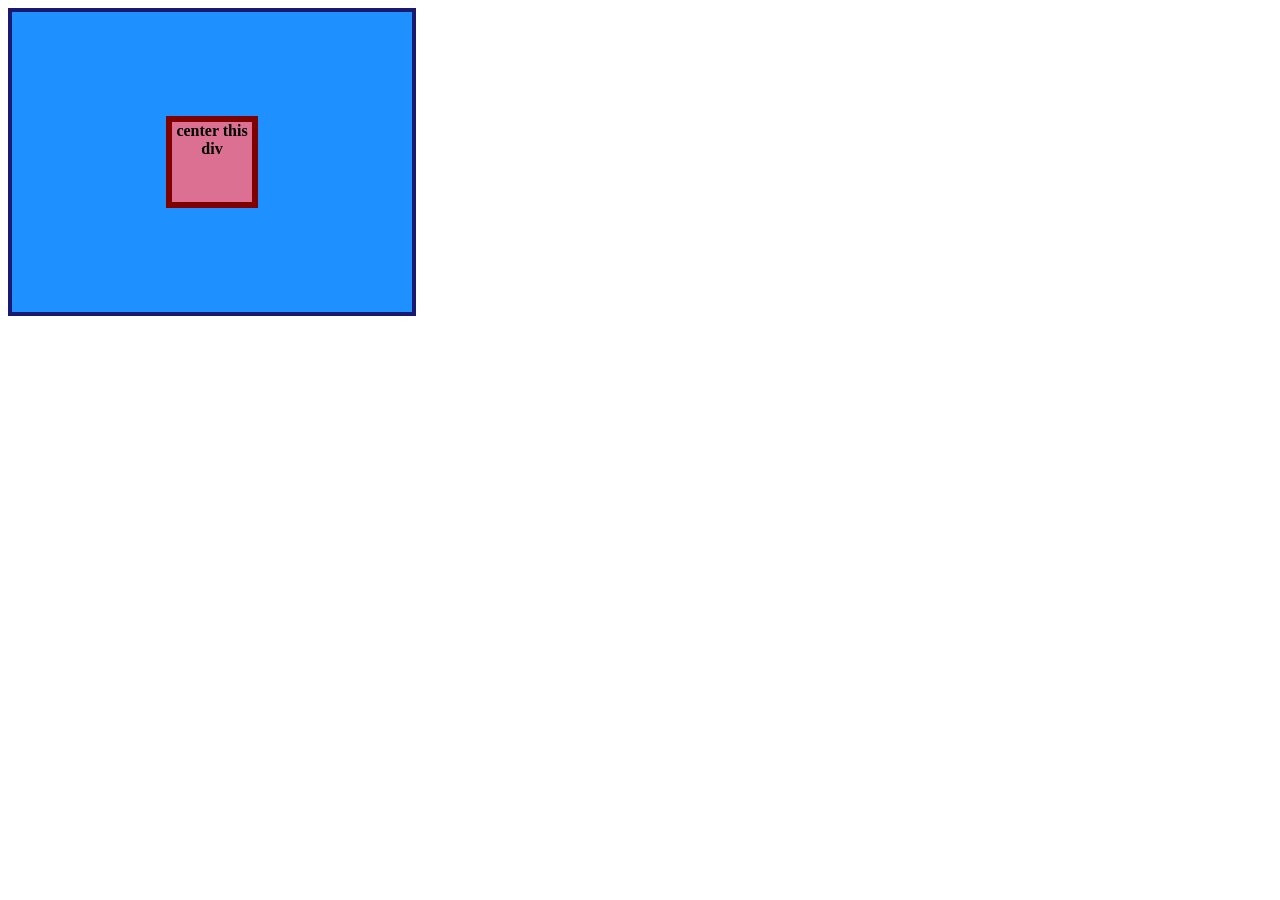
<file: foundations/flex/01-flex-center/index.html>
<!DOCTYPE html>
<html lang="en">
  <head>
    <meta charset="UTF-8">
    <meta http-equiv="X-UA-Compatible" content="IE=edge">
    <meta name="viewport" content="width=device-width, initial-scale=1.0">
    <title>CENTER THIS DIV</title>
    <link rel="stylesheet" href="style.css">
  </head>
  <body>
    <div class="container">
      <div class="box">center this div</div>
    </div>
  </body>
</html>
</file>
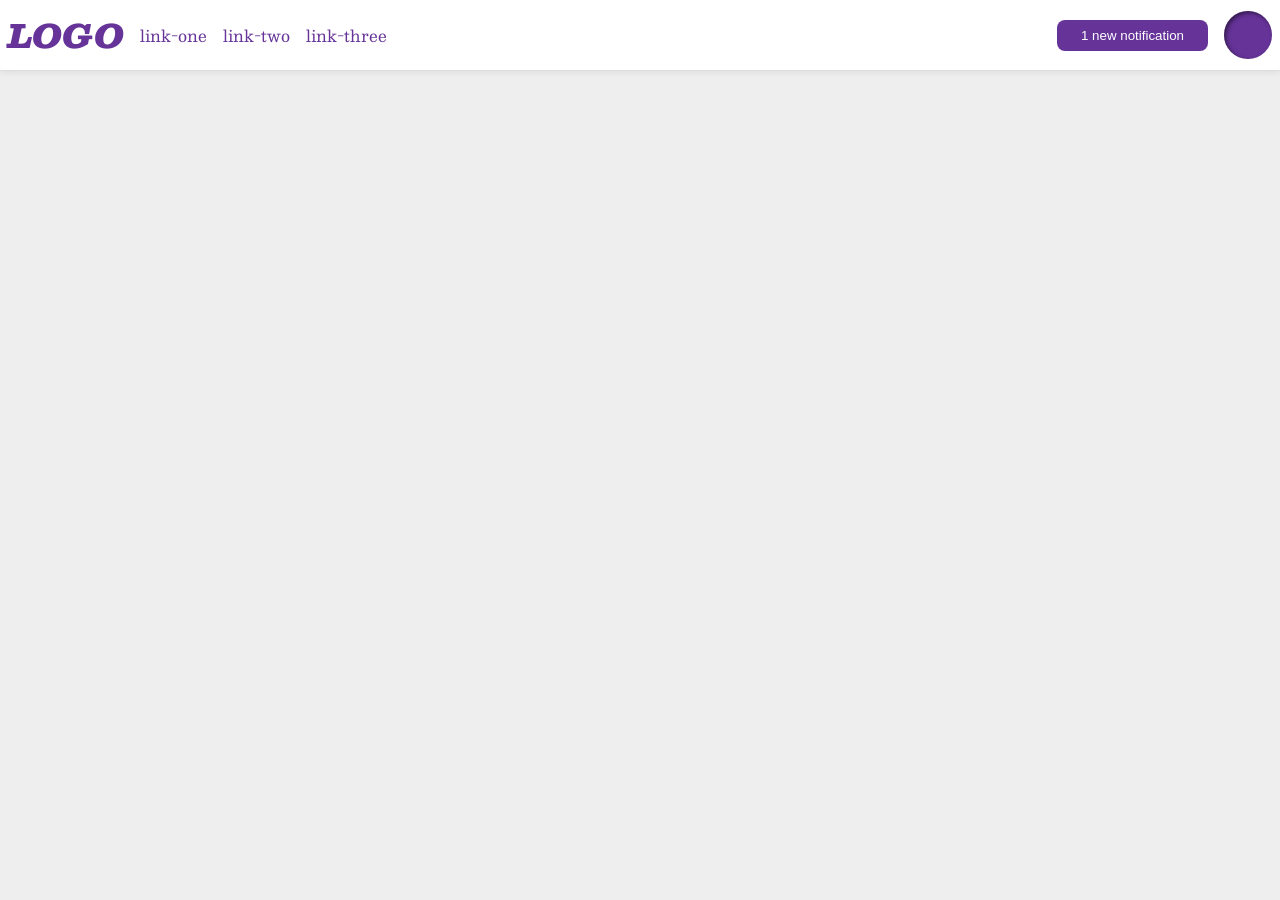
<file: foundations/flex/03-flex-header-2/index.html>
<!DOCTYPE html>
<html lang="en">
  <head>
    <meta charset="UTF-8">
    <meta http-equiv="X-UA-Compatible" content="IE=edge">
    <meta name="viewport" content="width=device-width, initial-scale=1.0">
    <title>Flex Header 2</title>
    <link rel="stylesheet" href="style.css">
  </head>
  <body>
    <div class="header">
      <div class ='right'>
      <div class="logo">
        LOGO
      </div>
      <ul class="links">
        <li><a href="https://google.com">link-one</a></li>
        <li><a href="https://google.com">link-two</a></li>
        <li><a href="https://google.com">link-three</a></li>
      </ul>
      </div>
     <div class="left">
      <button class="notifications">
        1 new notification
      </button>
      <div class="profile-image"></div>
    </div>
      
    </div>
  </body>
</html>
</file>
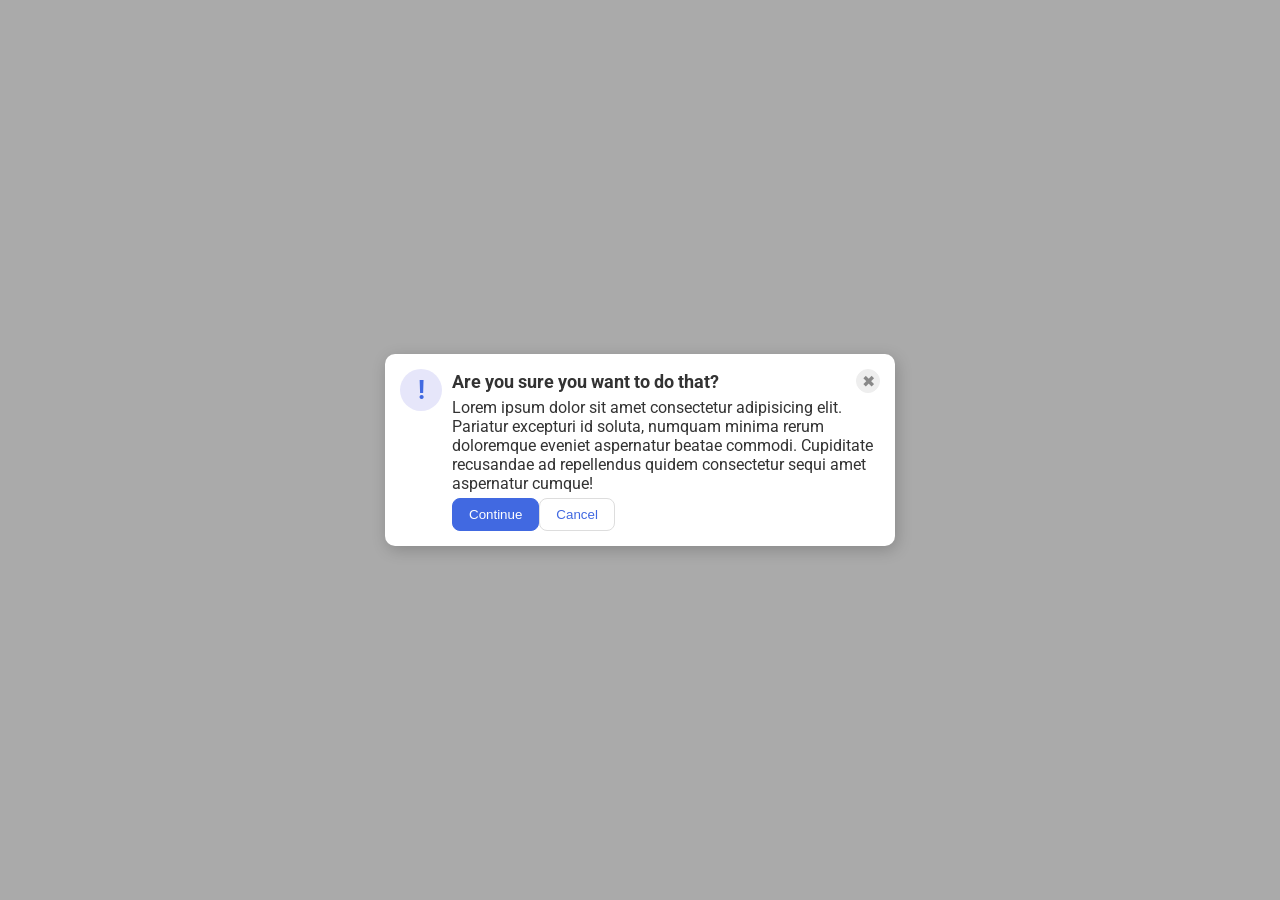
<file: foundations/flex/05-flex-modal/index.html>
<!DOCTYPE html>
<html lang="en">
  <head>
    <meta charset="UTF-8">
    <meta http-equiv="X-UA-Compatible" content="IE=edge">
    <meta name="viewport" content="width=device-width, initial-scale=1.0">
    <link rel="stylesheet" href="style.css">
    <title>Modal</title>
  </head>
  <body>
    <div class="modal">
      <div class="icon">!</div>

      <div class ="container">

      <div class="header">Are you sure you want to do that?
      <button class="close-button">✖</button>
      </div>
      <div class="text">Lorem ipsum dolor sit amet consectetur adipisicing elit. Pariatur excepturi id soluta, numquam minima rerum doloremque eveniet aspernatur beatae commodi. Cupiditate recusandae ad repellendus quidem consectetur sequi amet aspernatur cumque!</div>
      
     <div class = "buttons">
      <button class="continue">Continue</button>
      <button class="cancel">Cancel</button>
   </div>
    </div>
    
  </div>
  </body>
</html>
</file>
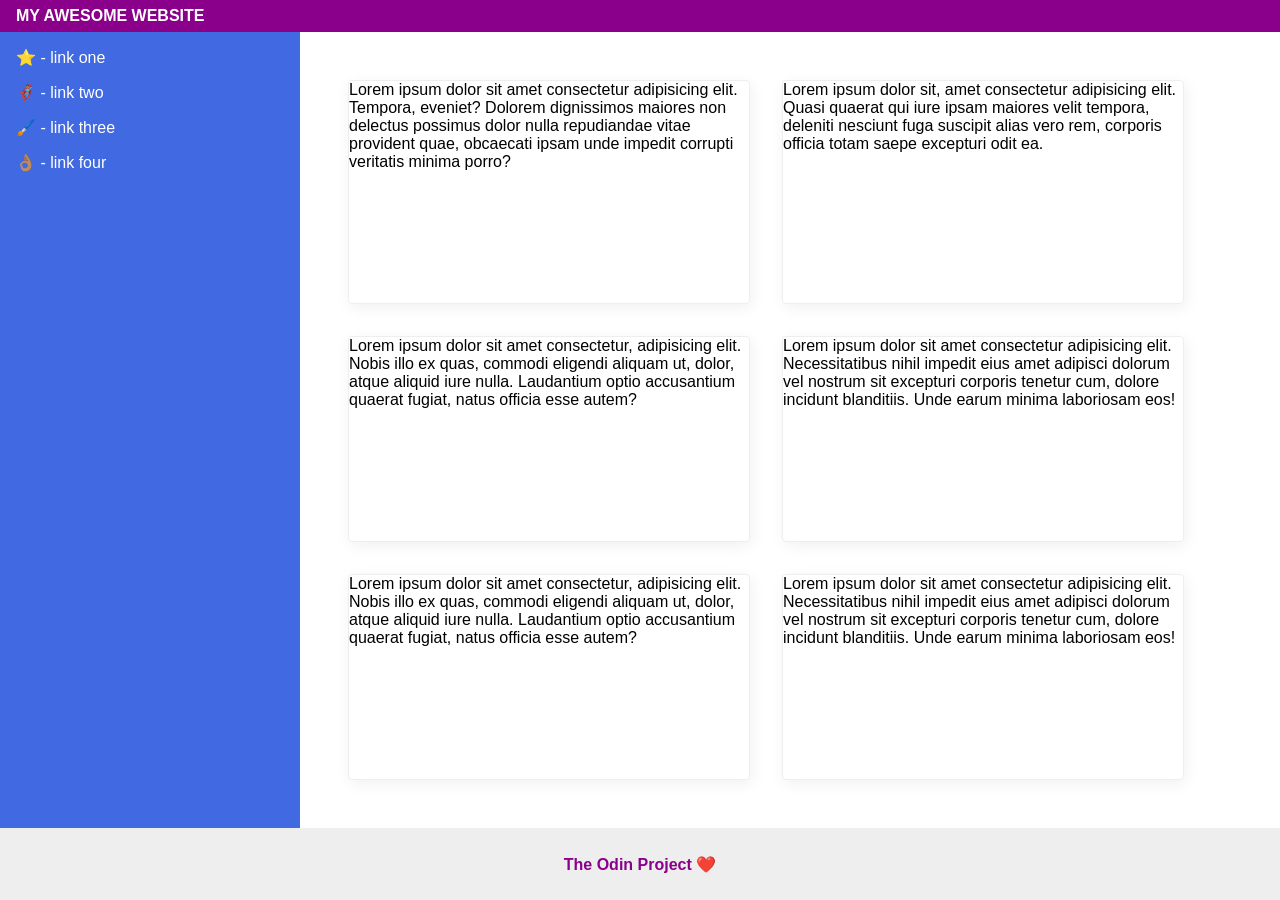
<file: foundations/flex/07-flex-layout-2/index.html>
<!DOCTYPE html>
<html lang="en">
  <head>
    <meta charset="UTF-8">
    <meta http-equiv="X-UA-Compatible" content="IE=edge">
    <meta name="viewport" content="width=device-width, initial-scale=1.0">
    <title>The Holy Grail</title>
    <link rel="stylesheet" href="style.css">
  </head>
  <body>
    <div class="header">
      MY AWESOME WEBSITE
    </div>
    <div class="container">

    <div class="sidebar">
      <ul>
        <li><a href="#">⭐ - link one</a></li>
        <li><a href="#">🦸🏽‍♂️ - link two</a></li>
        <li><a href="#">🖌️ - link three</a></li>
        <li><a href="#">👌🏽 - link four</a></li>
      </ul>
    </div>
    
    <div class="cards">
    <div class="card">Lorem ipsum dolor sit amet consectetur adipisicing elit. Tempora, eveniet? Dolorem dignissimos maiores non delectus possimus dolor nulla repudiandae vitae provident quae, obcaecati ipsam unde impedit corrupti veritatis minima porro?</div>
    <div class="card">Lorem ipsum dolor sit, amet consectetur adipisicing elit. Quasi quaerat qui iure ipsam maiores velit tempora, deleniti nesciunt fuga suscipit alias vero rem, corporis officia totam saepe excepturi odit ea.</div>
    <div class="card">Lorem ipsum dolor sit amet consectetur, adipisicing elit. Nobis illo ex quas, commodi eligendi aliquam ut, dolor, atque aliquid iure nulla. Laudantium optio accusantium quaerat fugiat, natus officia esse autem?</div>
    <div class="card">Lorem ipsum dolor sit amet consectetur adipisicing elit. Necessitatibus nihil impedit eius amet adipisci dolorum vel nostrum sit excepturi corporis tenetur cum, dolore incidunt blanditiis. Unde earum minima laboriosam eos!</div>
    <div class="card">Lorem ipsum dolor sit amet consectetur, adipisicing elit. Nobis illo ex quas, commodi eligendi aliquam ut, dolor, atque aliquid iure nulla. Laudantium optio accusantium quaerat fugiat, natus officia esse autem?</div>
    <div class="card">Lorem ipsum dolor sit amet consectetur adipisicing elit. Necessitatibus nihil impedit eius amet adipisci dolorum vel nostrum sit excepturi corporis tenetur cum, dolore incidunt blanditiis. Unde earum minima laboriosam eos!</div>
    </div>
    </div>

    </div>
    <div class="footer">
      The Odin Project ❤️
    </div>
  </body>
</html>
</file>
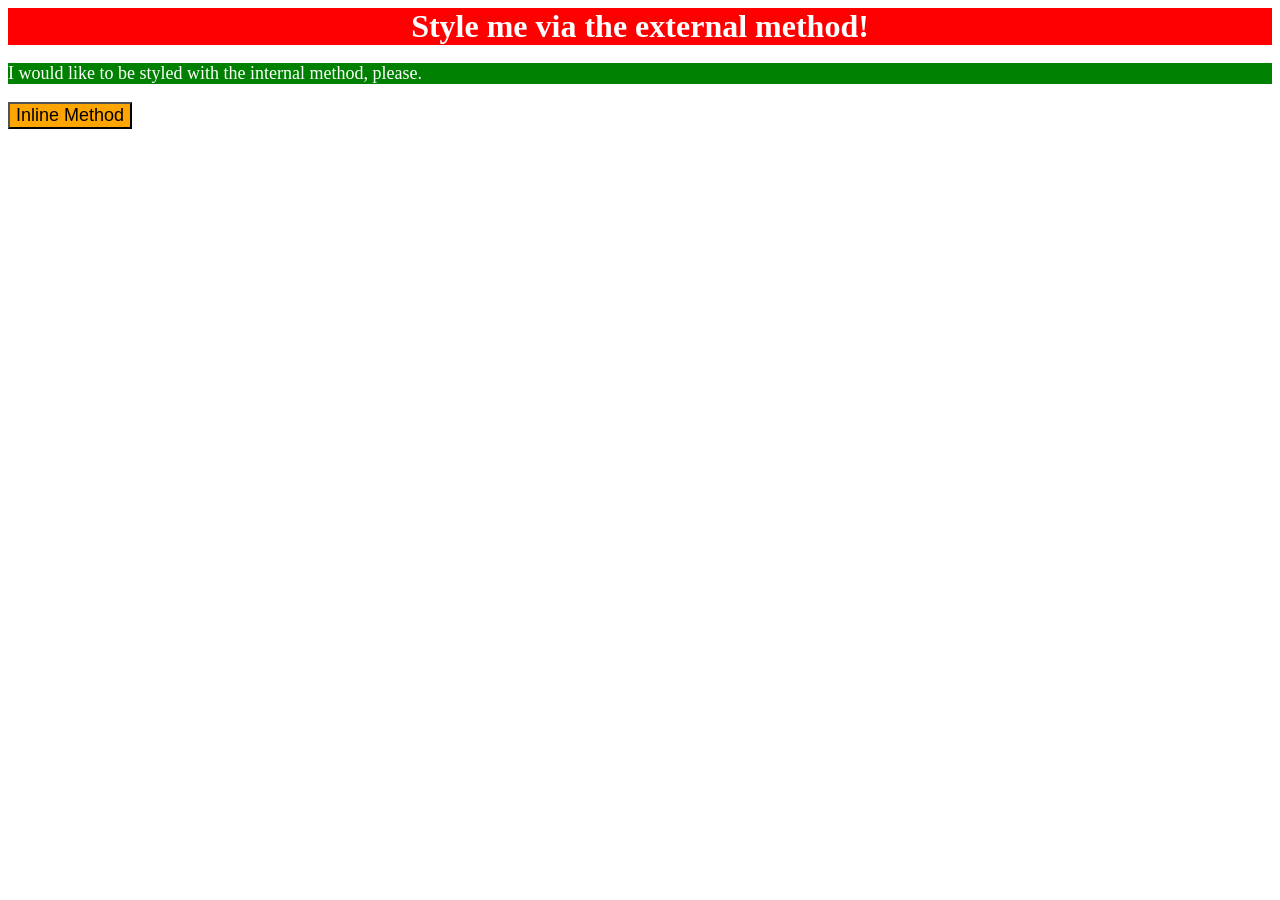
<file: foundations/intro-to-css/01-css-methods/index.html>
<!DOCTYPE html>
<html lang="en">
  <head>
    <meta charset="UTF-8">
    <meta http-equiv="X-UA-Compatible" content="IE=edge">
    <meta name="viewport" content="width=device-width, initial-scale=1.0">
    <link rel="stylesheet" href="style.css">
    <style>
      p{
        background-color: green;
        color: white;
        font-size: 18px;
      }
    </style>
    <title>Methods for Adding CSS</title>
  </head>
  <body>
    <div>Style me via the external method!</div>
    <p>I would like to be styled with the internal method, please.</p>
    <button style="  background-color: orange;
    font-size: 18px;">Inline Method</button>
  </body>
</html>
</file>
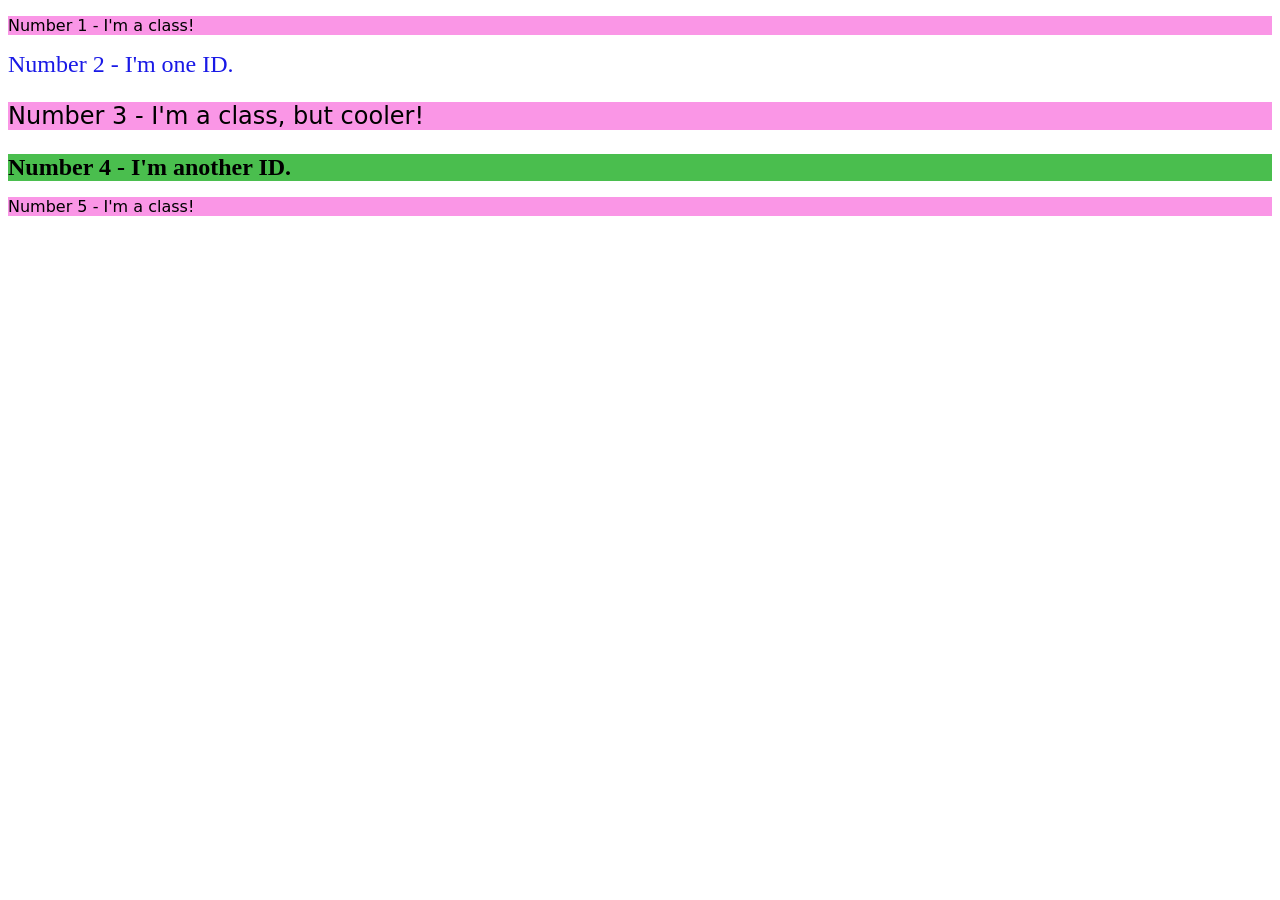
<file: foundations/intro-to-css/02-class-id-selectors/index.html>
<!DOCTYPE html>
<html lang="en">
  <head>
    <meta charset="UTF-8">
    <meta http-equiv="X-UA-Compatible" content="IE=edge">
    <meta name="viewport" content="width=device-width, initial-scale=1.0">
    <title>Class and ID Selectors</title>
    <link rel="stylesheet" href="style.css">
  </head>
  <body>
    <p class="odd">Number 1 - I'm a class!</p>
    <div id="second">Number 2 - I'm one ID.</div>
    <p class ="odd third" >Number 3 - I'm a class, but cooler!</p>
    <div id="fourth">Number 4 - I'm another ID.</div>
    <p class="odd">Number 5 - I'm a class!</p>
  </body>
</html>
</file>
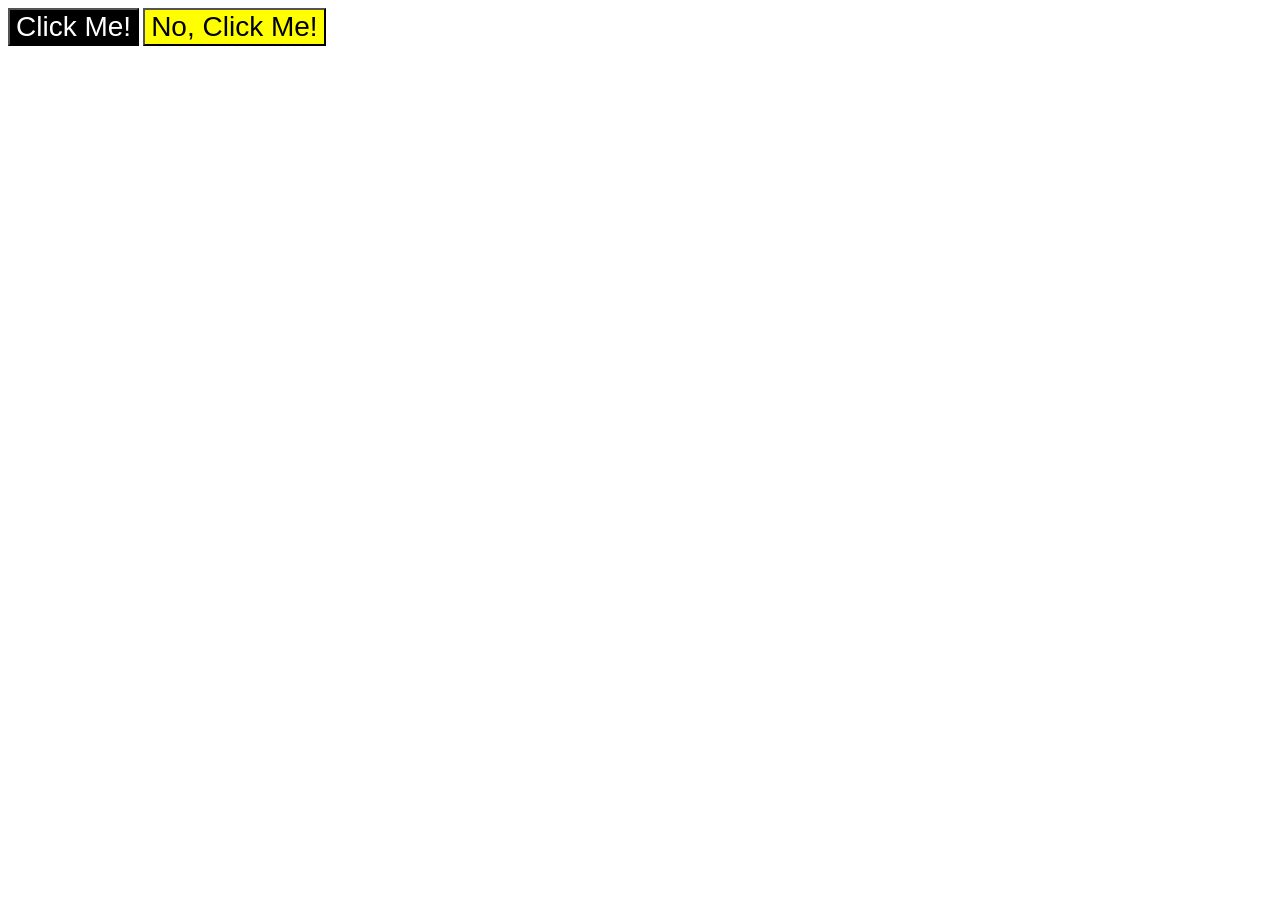
<file: foundations/intro-to-css/03-grouping-selectors/index.html>
<!DOCTYPE html>
<html lang="en">
  <head>
    <meta charset="UTF-8">
    <meta http-equiv="X-UA-Compatible" content="IE=edge">
    <meta name="viewport" content="width=device-width, initial-scale=1.0">
    <title>Grouping Selectors</title>
    <link rel="stylesheet" href="style.css">
  </head>
  <body>
    <button class="button1">Click Me!</button>
    <button class="button2">No, Click Me!</button>
  </body>
</html>
</file>
<file: foundations/flex/01-flex-center/style.css>
.container {
  background: dodgerblue;
  border: 4px solid midnightblue;
  width: 400px;
  height: 300px;
  display: flex;
  align-items: center;
  justify-content: center;
}

.box {
  background: palevioletred;
  font-weight: bold;
  text-align: center;
  border: 6px solid maroon;
  width: 80px;
  height: 80px;
}
</file>
<file: foundations/flex/03-flex-header-2/style.css>
/* this is some magical font-importing.  
you'll learn about it later. */
@import url('https://fonts.googleapis.com/css2?family=Besley:ital,wght@0,400;1,900&display=swap');

body {
  margin: 0;
  background: #eee;
  font-family: Besley, serif;
}

.header {
  background: white;
  border-bottom: 1px solid #ddd;
  box-shadow: 0 0 8px rgba(0,0,0,.1);
  display: flex;
  justify-content: space-between;
  padding: 8px;
}

.profile-image {
  background: rebeccapurple;
  box-shadow: inset 2px 2px 4px rgba(0,0,0,.5);
  border-radius: 50%;
  width: 48px;
  height: 48px;
}

.logo {
  color: rebeccapurple;
  font-size: 32px;
  font-weight: 900;
  font-style: italic;
}

button {
  border: none;
  border-radius: 8px;
  background: rebeccapurple;
  color: white;
  padding: 8px 24px;
}

a {
  /* this removes the line under our links */
  text-decoration: none;
  color: rebeccapurple;
}

ul {
  list-style-type: none;
  display: flex;
  padding: 0;
  margin: 0;
  gap: 16px;
}

.left {
  display: flex;
  gap: 16px;
  align-items: center;
}

.right {
  display: flex;
  gap: 16px;
 align-items: center;
}
</file>
<file: foundations/flex/05-flex-modal/style.css>
@import url('https://fonts.googleapis.com/css2?family=Roboto:wght@400;700&display=swap');

html, body {
  height: 100%;
}

body {
  font-family: Roboto, sans-serif;
  margin: 0;
  background: #aaa;
  color: #333;
  /* I'll give you this one for free lol */
  display: flex;
  align-items: center;
  justify-content: center;
}

.modal {
  background: white;
  width: 480px;
  border-radius: 10px;
  box-shadow: 2px 4px 16px rgba(0,0,0,.2);
  padding: 15px;
  display: flex;
}

.icon {
  color: royalblue;
  font-size: 26px;
  font-weight: 700;
  background: lavender;
  width: 42px;
  height: 42px;
  border-radius: 50%;
  display: flex;
  align-items: center;
  justify-content: center;
  flex-shrink: 0;
}

.close-button {
  background: #eee;
  border-radius: 50%;
  color: #888;
  font-weight: 400;
  font-size: 16px;
  height: 24px;
  width: 24px;
  display: flex;
  align-items: center;
  justify-content: center;
  border: 1px solid #eee;
  padding: 0;
}

button {
  cursor: pointer;
  padding: 8px 16px;
  border-radius: 8px;
}

button.continue {
  background: royalblue;
  border: 1px solid royalblue;
  color: white;
}

button.cancel {
  background: white;
  border: 1px solid #ddd;
  color: royalblue;
}

.header {
  display: flex;
  align-items: center;
  justify-content: space-between;
  font-size: 18px;
  font-weight: 700;
  margin-bottom: 5px;
  margin-left: 10px;
}


.container {
  display: flex; 
  flex-direction: column;
}

.text {
  margin-left: 10px;
  margin-bottom: 5px;
}

.buttons {
  display: flex;
  flex-direction: row;
  align-items: center;
  margin-left: 10px;
}
</file>
<file: foundations/flex/07-flex-layout-2/style.css>
body {
  font-family: -apple-system, BlinkMacSystemFont, 'Segoe UI', Roboto, Oxygen, Ubuntu, Cantarell, 'Open Sans', 'Helvetica Neue', sans-serif;
  margin: 0;
  display: flex;
  flex-direction: column;
  min-height: 100vh;
}

.header {
  height: 32px;
  font-weight: 900;
  background: darkmagenta;
  color: white;
  padding-left: 16px;
  display: flex;
  align-items: center;
}

.footer {
  height: 72px;
  background: #eee;
  color: darkmagenta;
  /* margin-top: auto;/*push the footer as far as possible 
  (As much available space is there), it is only needed when the content
  does not grow to fill the container*/ 
  display: flex;
  align-items: center;
  justify-content: center;
  font-weight: 900;
}

.sidebar {
  /* min-width: 300px; */
  width: 300px;
  background: royalblue;
  box-sizing: border-box;
  flex: 0 0 auto;
  padding: 16px;
}

ul {
    list-style-type: none;
    padding: 0;
    margin: 0;
}

li {
  margin-bottom: 16px;
}

a {
  height: 24px;
  color: white;
  text-decoration:none;
  font-weight: 500;
}

.card {
  border: 1px solid #eee;
  box-shadow: 2px 4px 16px rgba(0,0,0,.06);
  border-radius: 4px;
  width: 400px;
  flex: 0 0 auto;
}

.container {
  display: flex;
  flex: 1;
}

.cards {
  padding: 48px;
  display: flex;
  gap: 32px;
  flex-wrap: wrap;
}
</file>
<file: foundations/intro-to-css/01-css-methods/style.css>
div {
    background-color: red;
    color: white;
    font-size: 32px;
    text-align: center;
    font-weight: bold;
}
</file>
<file: foundations/intro-to-css/02-class-id-selectors/style.css>
/* Add CSS Styling */
.odd {
    background-color: rgb(250,150,230);
    font-family: "Verdana", "DejaVu Sans", sans-serif;
}

#second {
    font-size: 24px;
    color: hsl(240,80%,50%);
}

.third, #fourth{
    font-size: 24px;
}

#fourth{
    font-weight: bold;
    background-color: #4abe4e;
}
</file>
<file: foundations/intro-to-css/03-grouping-selectors/style.css>
/* Add CSS Styling */
.button1 {
    background-color: black;
    color: white;
}

.button2 {
    background-color: yellow;
}

.button1, .button2 {
    font-size: 28px; 
    font-family: Helvetica, "Times New Roman", sans-serif;
}
</file>
